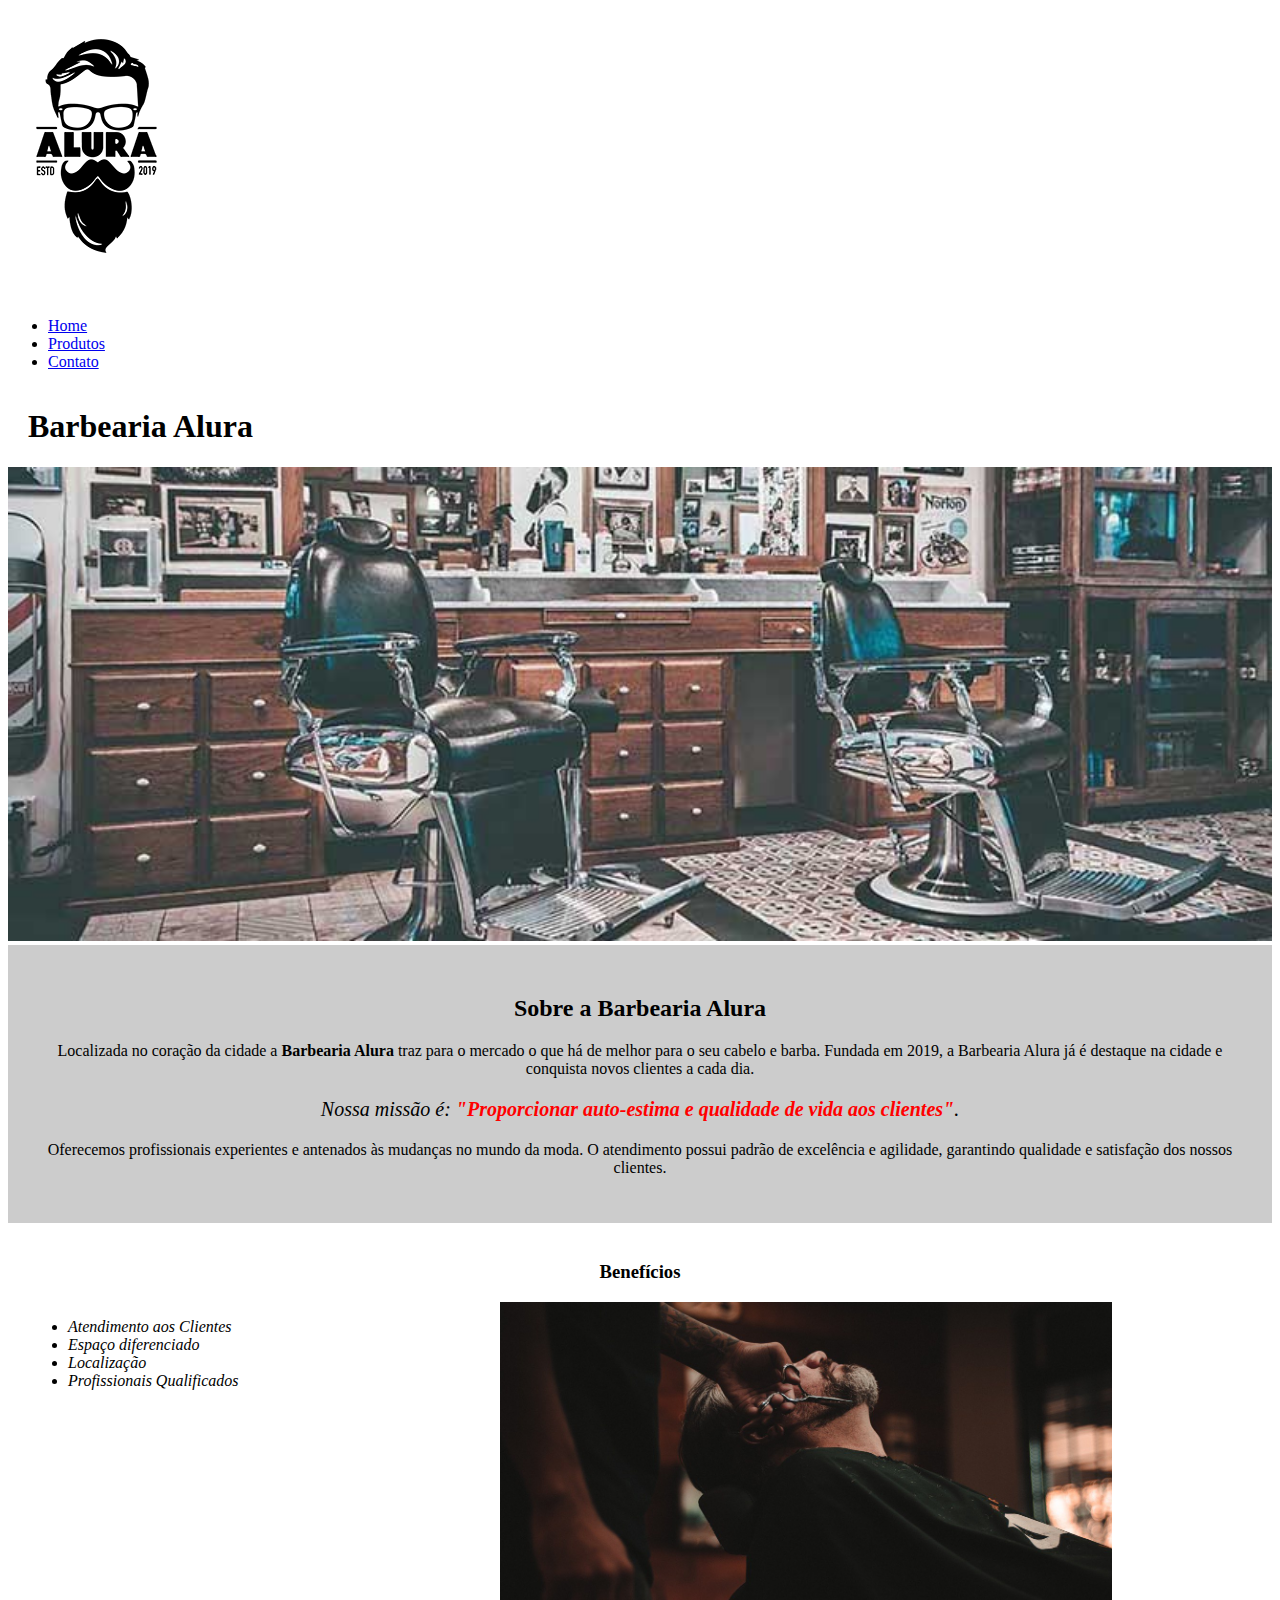
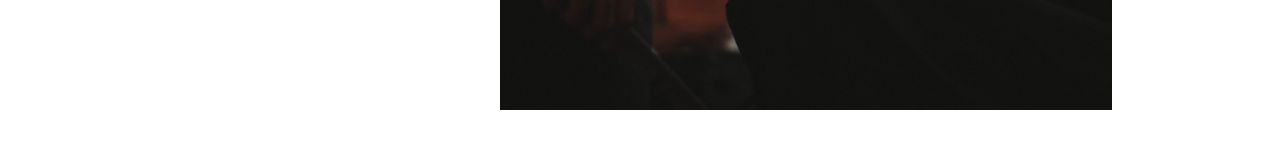
<file: giulia_hxs/index.html>
<!DOCTYPE html>
<html lang="pt-br">
	<head>
		<meta charset="UTF-8">
		<title>Barbearia Alura</title>
		<link rel="stylesheet" href="style- home.css">
	</head>

	<body>
		<header>
			<header>
				<div class="caixa">
					<h1><img src="logo.png"></h1>
	
					<nav>
						<ul>
							<li><a href="index.html">Home</a></li>
							<li><a href="produtos.html">Produtos</a></li>
							<li><a href="contato.html">Contato</a></li>
						</ul>
					</nav>
				</div>
			</header>
			<h1 class="titulo-principal">Barbearia Alura</h1>
		</header>
		<img id="banner" src="banner.jpg">
		<div class="principal">
			<h2 class="titulo-centralizado">Sobre a Barbearia Alura</h2>
	 
			<p>Localizada no coração da cidade a <strong>Barbearia Alura</strong> traz para o mercado o que há de melhor para o seu cabelo e barba. Fundada em 2019, a Barbearia Alura já é destaque na cidade e conquista novos clientes a cada dia.</p>

			<p id="missao"><em>Nossa missão é: <strong>"Proporcionar auto-estima e qualidade de vida aos clientes"</strong>.</em></p>

			<p>Oferecemos profissionais experientes e antenados às mudanças no mundo da moda. O atendimento possui padrão de excelência e agilidade, garantindo qualidade e satisfação dos nossos clientes.</p>
		</div>

		<div class="beneficios">
			<h3 class="titulo-centralizado">Benefícios</h3>

			<ul>
				<li class="itens">Atendimento aos Clientes</li>
				<li class="itens">Espaço diferenciado</li>
				<li class="itens">Localização</li>
				<li class="itens">Profissionais Qualificados</li>
			</ul>

			<img src="beneficios.jpg" class="imagembeneficios">
		</div>
	</body>
</html>
</file>
<file: giulia_hxs/style- home.css>
#banner {
	width:100%;
}

.principal{
	background: #CCCCCC;
	padding: 30px;
}

.titulo-principal {
	padding-left: 20px;
}

.titulo-centralizado {
	text-align: center
}

p {
	text-align: center;
}

#missao {
	font-size: 20px
}

em strong {
	color: #FF0000;
}

.itens {
	font-style: italic
}

.beneficios {
	background: #FFFFFF;
	padding: 20px;
}

ul {
	display: inline-block;
	vertical-align: top;
	width: 20%;
	margin-right: 15%;
}

.imagembeneficios {
	width: 50%;
}
</file>
